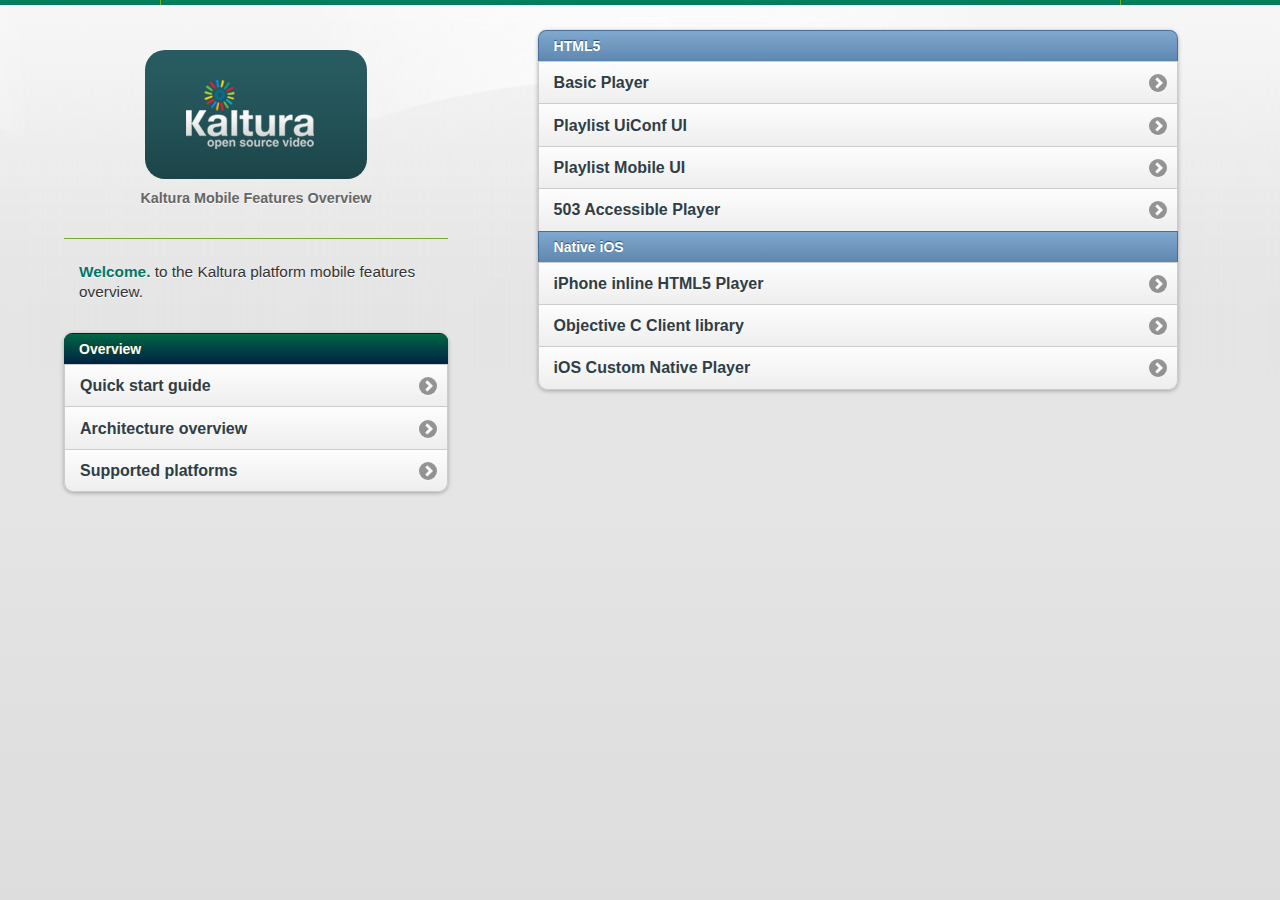
<file: www/index.html>
<!DOCTYPE html>
<html>
  <head>
  <title>Kaltura Mobile Features Overview</title>
  
    <meta name="viewport" content="width=device-width, initial-scale=1.0, maximum-scale=1.0, user-scalable=no;" />
	<meta charset="utf-8">
	<script type="text/javascript" charset="utf-8" src="lib/phonegap/phonegap.js"></script>  
		

	<link rel="stylesheet" href="css/kmf-docs.css" />
	
	<script src="lib/jquery/jquery.min.js"></script>
	
    <script src="lib/jquery/jquery.mobile.min.js"></script>
    <link rel="stylesheet" href="lib/jquery/jquery.mobile.min.css" />
        <script src="http://cdnbakmi.kaltura.com/html5/html5lib/v1.6.6/mwEmbedLoader.php"><</script>
    
    <script>
        $( document ).bind( "mobileinit", function() {
            // Make your jQuery Mobile framework configuration changes here!
            $.mobile.allowCrossDomainPages = true;
        });
    </script>
    
    
    <script> 
    var getPlaylistRequestUrl = function( wid, playlistId ){
  		return 'http://www.kaltura.com/api_v3/index.php?service=multirequest&format=9' +
  				'&callback=?&1:service=session&1:action=startWidgetSession&1:widgetId=' + 
  				wid + '&2:service=playlist&2:action=execute&2:ks={1:result:ks}&2:id=' + 
  				playlistId;
  	};
  	
	$('#basicPlayer').live('pagecreate', function(){
		kWidget.embed({
		'targetId': 'myVideoTarget',
		'wid': '_243342',
		'uiconf_id' : '2877502',
		'entry_id' : '0_uka1msg4',
		'readyCallback': function( playerId ){
			console.log( "kWidget player ready: " + playerId );
			var kdp = $('#' + playerId ).get(0);
			//kdp.addJsListener( 'doPlay', 'doPlayCallback');
		}
	});
	});
	
	
  	$('#playlistConfig').live('pagecreate', function(){
		$('#buildPlaylist').click(function(){
			$( this ).fadeOut('fast');
			// set the page to loading:
			$.mobile.showPageLoadingMsg();
		
			$('#configurePlaylist').fadeOut('fast');
			var widgetId = '_' + $('#partnerId').val();
			var playlistId = $('#playlistId').val();  
			$.getJSON( getPlaylistRequestUrl(widgetId, playlistId), function(data){
				var plList = data[1];
				$ulTarget = $('#playlistContainer ul');
				$.each( plList, function( inx, clip ){
					$ulTarget.append( 
							$('<li />').append( 
								$('<a />').attr('href', '#').append(
									$('<img />').attr('src', clip.thumbnailUrl ),
									$('<h3 />').text( clip.name ),
									$('<p />').text( clip.description )
								)
							).click(function(){
								$('body').append( 
									$("<div />")
									.attr( 'data-role', 'dialog' )
									.append( 
										$('<h3 />').text( clip.name ),
										$('<div />')
											.attr('id', 'videoTarget')
											.css({
												'width': '300px',
												'height': '400px'
											})
									)
								)
								kWidget.embed( 'videoTarget', {
									'wid' : widgetId,
									'uiconf_id' : '0_uka1msg4',
									'entry_id': clip.id
								});
							})
					)					
				});
				$.mobile.hidePageLoadingMsg();
				//debugger;
				$ulTarget.listview("refresh");
				
				
			})
		});  		
  	});
  </script>
    
    
    
  </head>
  <body>
  <div data-role="page" class="type-home">
	<div data-role="content">
		<div class="content-secondary">

			<div id="kmf-homeheader">
				<div id="kaltura-logo-sm"></div>
				<p style="margin:auto"> Kaltura Mobile Features Overview</p>
			</div>

			<p class="intro"><strong>Welcome.</strong> to the Kaltura platform mobile features overview.</p>

			<ul data-role="listview" data-inset="true" data-theme="c" data-dividertheme="f">
				<li data-role="list-divider">Overview</li>
				<li><a href="docs/about/getting-started.html">Quick start guide</a></li>
				<li><a href="docs/about/intro.html">Architecture overview</a></li>
				<li><a href="docs/about/platforms.html">Supported platforms</a></li>
			</ul>

		</div><!--/content-primary-->

		<div class="content-primary">
			<nav>
				<ul data-role="listview" data-inset="true" data-theme="c" data-dividertheme="b">
					<li data-role="list-divider">HTML5</li>
					<li><a href="features/basicPlayer.html">Basic Player</a></li>
					<li><a href="http://cdnakmi.kaltura.org/apis/html5versions/1.6.5/modules/KalturaSupport/tests/PlaylistVertical.html">Playlist UiConf UI</a></li>
					<li><a href="features/playlistMobileUi.html">Playlist Mobile UI</a></li>
					<li><a href="docs/content/index.html">503 Accessible Player</a></li>
					
					<li data-role="list-divider">Native iOS</li>
					<li><a href="docs/pages/index.html">iPhone inline HTML5 Player</a></li>
					<li><a href="docs/api/globalconfig.html">Objective C Client library</a></li>
					<li><a href="docs/api/events.html">iOS Custom Native Player</a></li>
					
				</ul>
			</nav>
		</div>
	</div>

</div>
  </body>
</html>
</file>
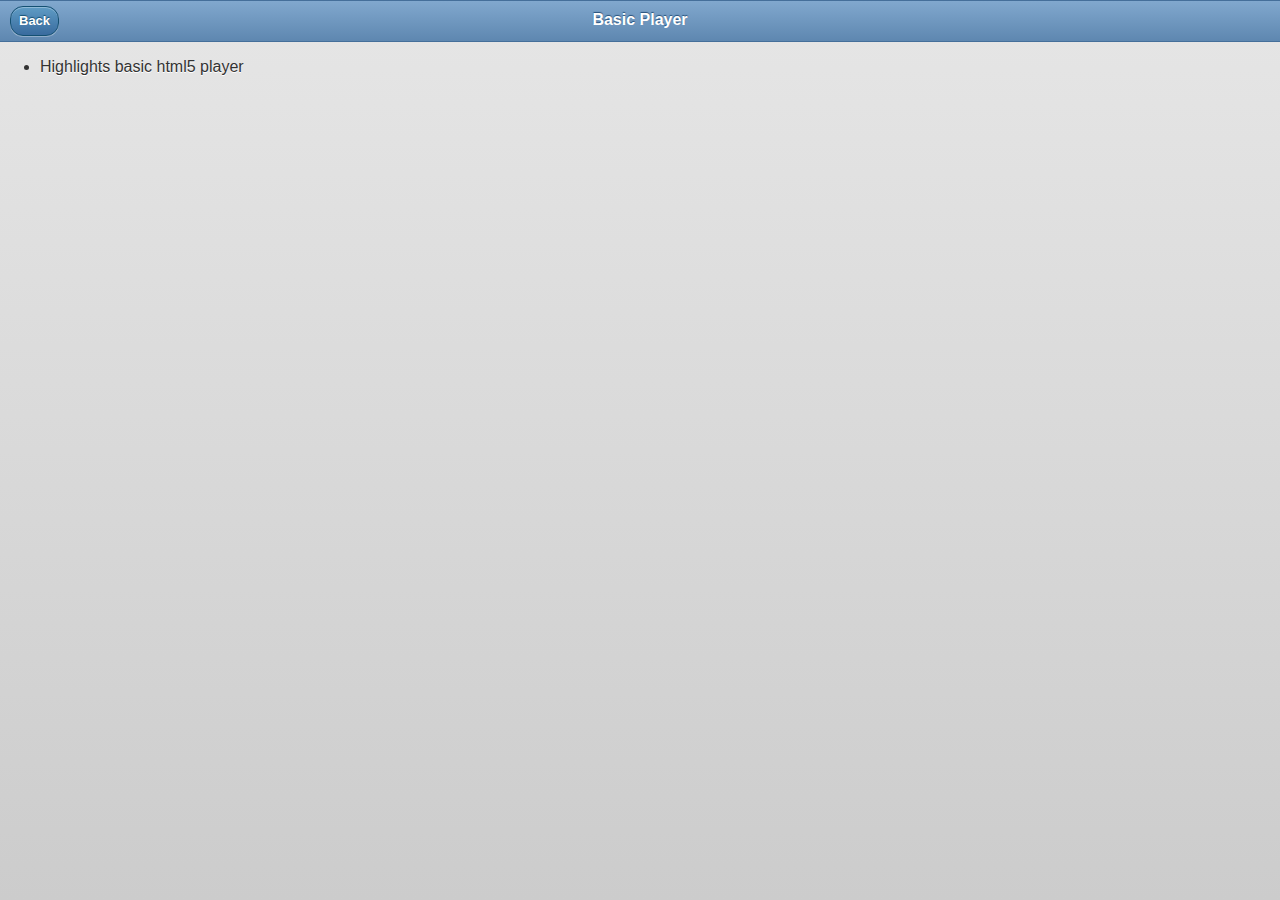
<file: www/features/basicPlayer.html>
<!DOCTYPE html>
<html>
  <head>
  <title>Basic Player</title>
  
    <meta name="viewport" content="width=device-width, initial-scale=1.0, maximum-scale=1.0, user-scalable=no;" />
	<meta charset="utf-8">
	<script type="text/javascript" charset="utf-8" src="../lib/phonegap/phonegap.js"></script>  
	<link rel="stylesheet" href="../css/kmf-docs.css" />
	<script src="../lib/jquery/jquery.min.js"></script>
    <script src="../lib/jquery/jquery.mobile.min.js"></script>
    <link rel="stylesheet" href="../lib/jquery/jquery.mobile.min.css" />
    <script src="http://cdnbakmi.kaltura.com/html5/html5lib/v1.6.6/mwEmbedLoader.php"><</script>
    
  </head>
  <body>
  <div id="basicPlayer" data-role="page" class="type-home" data-theme="b">
  	<div data-role="header" data-add-back-btn="true" data-theme="b">
  	
  	<a href="../index.html" data-add-back-btn="true">Back</a>
		<h1>Basic Player</h1>
	</div>
	
	<ul><li>Highlights basic html5 player</li></ul> 
  	<div id="myVideoTarget" style="width:400px;height:330px;"></div>
   </div>
  </body>
</html>
</file>
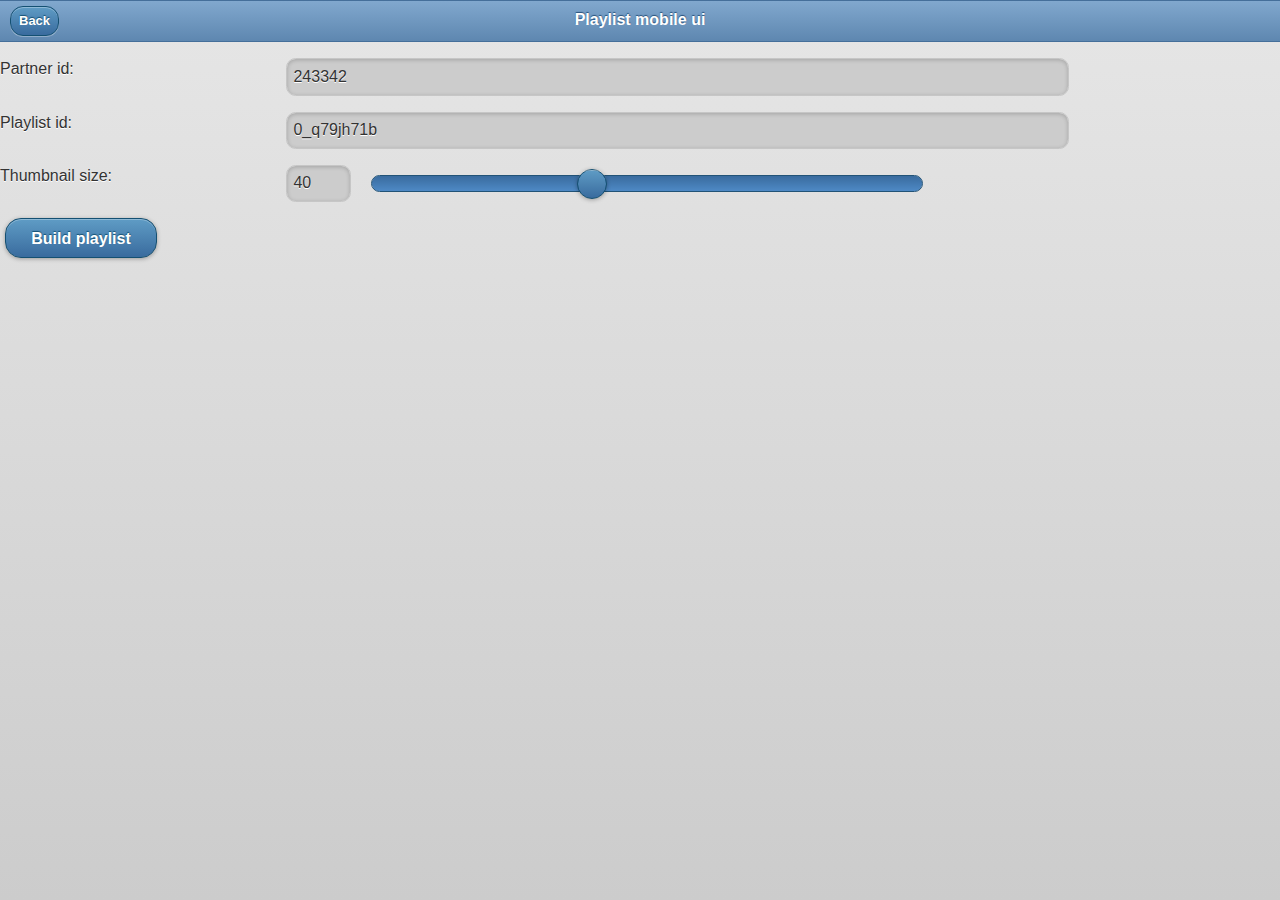
<file: www/features/playlistMobileUi.html>
<!DOCTYPE html>
<html>
  <head>
  <title>Playlist mobile ui</title>
  
    <meta name="viewport" content="width=device-width, initial-scale=1.0, maximum-scale=1.0, user-scalable=no;" />
	<meta charset="utf-8">
	<script type="text/javascript" charset="utf-8" src="../lib/phonegap/phonegap.js"></script>  
	<link rel="stylesheet" href="../css/kmf-docs.css" />
	<script src="../lib/jquery/jquery.min.js"></script>
    <script src="../lib/jquery/jquery.mobile.min.js"></script>
    <link rel="stylesheet" href="../lib/jquery/jquery.mobile.min.css" />
    <script src="http://cdnbakmi.kaltura.com/html5/html5lib/v1.6.6/mwEmbedLoader.php"><</script>
    
    <script>
        $( document ).bind( "mobileinit", function() {
            // Make your jQuery Mobile framework configuration changes here!
            $.mobile.allowCrossDomainPages = true;
            $.mobile.page.addBackBtn = true;
        });
        alert('in head');
    </script>
  </head>
  <body>
  
  
  
  <div id="playlistConfig" data-role="page" class="type-home" data-theme="b">
	  	<div data-role="header" data-add-back-btn="true" data-theme="b">
	  	
	  	<a href="../index.html" data-add-back-btn="true">Back</a>
			<h1>Playlist mobile ui</h1>
		</div>
		<div id="configurePlaylist">
			<div data-role="fieldcontain" class="ui-field-contain ui-body ui-br">
		        <label for="name-a" class="ui-input-text">Partner id:</label>
		        <input id="partnerId" value="243342" type="text" value="" id="name-a" name="name" class="ui-input-text ui-body-b ui-corner-all ui-shadow-inset">
			</div>
		
			<div data-role="fieldcontain" class="ui-field-contain ui-body ui-br">
		        <label for="name-a" class="ui-input-text">Playlist id:</label>
		        <input id="playlistId" value="0_q79jh71b" type="text" value="0_q79jh71b" id="name-a" name="name" class="ui-input-text ui-body-b ui-corner-all ui-shadow-inset">
			</div>
			
			<div data-role="fieldcontain" class="ui-field-contain ui-body ui-br">
				<label for="slider-a" class="ui-input-text ui-slider" id="slider-a-label">Thumbnail size:</label>
			 	<input type="number" data-type="range" max="100" min="0" value="40" id="slider-a" name="slider" class="ui-input-text ui-body-b ui-corner-all ui-shadow-inset ui-slider-input">
			</div>
		</div>
				<a id="buildPlaylist" style="width:150px;" href="#" data-role="button">Build playlist</a> 
				
		<div id="playlistContainer">
			<ul data-role="listview" class="ui-listview">
				
			</ul>
		</div>
		
	</div>



  </body>
</html>
</file>
<file: www/css/kmf-docs.css>
/* kmf docs css

Beware: lots of last-minute CSS going on in here 
cobblers, shoes, 
*/

body { background: #dddddd; }
.ui-mobile .type-home .ui-content { margin: 0; background: #e5e5e5 url(../images/kmf-sitebg.png) top center repeat-x; }
.ui-mobile #kmf-homeheader { padding: 40px 10px 0; text-align: center;  margin: 0 auto; }
.ui-mobile #kmf-homeheader h1 { margin: 0 0 ; }
.ui-mobile #kmf-homeheader p { margin: .3em 0 0; line-height: 1.3; font-size: .9em; font-weight: bold; color: #666; }
.ui-mobile #kmf-version { text-indent: -99999px; background: url(../images/version.png) top right no-repeat; width: 119px; height: 122px; overflow: hidden; position: absolute; z-index: 50; top: -11px; right: 0; }
.ui-mobile .kmf-themeswitcher { margin: 10px 25px 10px 10px;  }

h2 { margin:1.2em 0 .4em 0; }
p code { font-size:1.2em; font-weight:bold; } 
h4 code {font-size:1.2em; font-weight:bold; }

dt { font-weight: bold; margin: 2em 0 .5em; }
dt code, dd code { font-size:1.3em; line-height:150%; }
pre { white-space: pre; white-space: pre-wrap; word-wrap: break-word; }

#kmf-homeheader img { width: 235px; }
img { max-width: 100%; }

.ui-header .kmf-home { top:0.65em; }
nav { margin: 0; }

p.intro {
	font-size: .96em;
	line-height: 1.3;
		border-top: 1px solid #75ae18;
		border-bottom: 0;
		background: none;
		margin: 1.5em 0;
		padding: 1.5em 15px 0;

}
p.intro strong {
	color:  #007766;
}
.footer-docs {
	padding: 5px 0;
}
.footer-docs p {
	float: left;
	margin-left:15px;
	font-weight: normal;
	font-size: .9em;
}

.type-interior .content-secondary {
	border-right: 0;
	border-left: 0;
	margin: 10px -15px 0;
	background: #fff;
	border-top: 1px solid #ccc;
}
.type-home .ui-content {
	margin-top: 5px;
}
.type-interior .ui-content {
	padding-bottom: 0;
}
.content-secondary .ui-collapsible {
	padding: 0 15px 10px;

}
.content-secondary .ui-collapsible-content {
	padding: 0;
	background: none;
	border-bottom: none;
}
.content-secondary .ui-listview {
	margin: 0;
}
/* new API additions */

dt {  
	margin: 35px 0 15px 0; 
	background-color:#ddd; 
	font-weight:normal;
}
dt code { 
	display:inline-block; 
	font-weight:bold;
	color:#002244; 
	padding:3px 7px; 
	margin-right:10px; 
	background-color:#fff; 
}
dd { 
	margin-bottom:10px; 
}
dd .default { font-weight:bold; }
dd pre { 
	margin:0 0 0 0; 
}
dd code { font-weight: normal; }
dd pre code { 
	margin:0; 
	border:none; 
	font-weight:normal; 
	font-size:100%; 
	background-color:transparent; 
}
dd h4 { margin:15px 0 0 0; }
		
.localnav {
	margin:0 0 20px 0;
	overflow:hidden;
}
.localnav li {
	float:left;
}
.localnav .ui-btn-inner { 
	padding: .6em 10px; 
	font-size:80%; 
}


/* F bar theme - just for the docs overview headers */
.ui-bar-f {
	border-top: 1px solid 	#002244;
	border-bottom: 1px solid #002244;
	background: 			#006642;
	color: 					#fff;
	font-weight: bold;
	text-shadow: 0 -1px 1px #234403;	
	background-image: -webkit-gradient(linear, left top, left bottom, from(#006642), to(#002244)); /* Saf4+, Chrome */
	background-image: -webkit-linear-gradient(#006642, #002244); /* Chrome 10+, Saf5.1+ */
	background-image:    -moz-linear-gradient(#006642, #002244); /* FF3.6 */
	background-image:     -ms-linear-gradient(#006642, #002244); /* IE10 */
	background-image:      -o-linear-gradient(#006642, #002244); /* Opera 11.10+ */
	background-image:         linear-gradient(#006642, #002244);		
}
.ui-bar-f,
.ui-bar-f .ui-link-inherit {
	color: 					#fff;
}
.ui-bar-f .ui-link {
	color: 					#fff;
	font-weight: bold;
}
.ui-btn-up-f {
	border: 1px solid 		#3B6F07;
	background: 			#002244;
	font-weight: bold;
	color: 					#fff;
	text-shadow: 0 -1px 1px #234403;
	background-image: -webkit-gradient(linear, left top, left bottom, from(#006642), to(#002244)); /* Saf4+, Chrome */
	background-image: -webkit-linear-gradient(#006642, #002244); /* Chrome 10+, Saf5.1+ */
	background-image:    -moz-linear-gradient(#006642, #002244); /* FF3.6 */
	background-image:     -ms-linear-gradient(#006642, #002244); /* IE10 */
	background-image:      -o-linear-gradient(#006642, #002244); /* Opera 11.10+ */
	background-image:         linear-gradient(#006642, #002244);
}
.ui-btn-up-f a.ui-link-inherit {
	color: 					#fff;
}
.ui-btn-hover-f {
	border: 1px solid 		#3B6F07;
	background: 			#6EBC1F;
	font-weight: bold;
	color: 					#fff;
	text-shadow: 0 -1px 1px #234403;
	background-image: -webkit-gradient(linear, left top, left bottom, from(#8FC963), to(#6EBC1F)); /* Saf4+, Chrome */
	background-image: -webkit-linear-gradient(#8FC963, #6EBC1F); /* Chrome 10+, Saf5.1+ */
	background-image:    -moz-linear-gradient(#8FC963, #6EBC1F); /* FF3.6 */
	background-image:     -ms-linear-gradient(#8FC963, #6EBC1F); /* IE10 */
	background-image:      -o-linear-gradient(#8FC963, #6EBC1F); /* Opera 11.10+ */
	background-image:         linear-gradient(#8FC963, #6EBC1F);
}
.ui-btn-hover-f a.ui-link-inherit {
	color: 					#fff;
}
.ui-btn-down-f {
	border: 1px solid 		#3B6F07;
	background: 			#3d3d3d;
	font-weight: bold;
	color: 					#fff;
	text-shadow: 0 -1px 1px #234403;
	background-image: -webkit-gradient(linear, left top, left bottom, from(#002244), to(#002233)); /* Saf4+, Chrome */
	background-image: -webkit-linear-gradient(#002244, #002233); /* Chrome 10+, Saf5.1+ */
	background-image:    -moz-linear-gradient(#002244, #002233); /* FF3.6 */
	background-image:     -ms-linear-gradient(#002244, #002233); /* IE10 */
	background-image:      -o-linear-gradient(#002244, #002233); /* Opera 11.10+ */
	background-image:         linear-gradient(#002244, #002233);
}
.ui-btn-down-f a.ui-link-inherit {
	color: 					#fff;
}
.ui-btn-up-f,
.ui-btn-hover-f,
.ui-btn-down-f {
	font-family: Helvetica, Arial, sans-serif;
	text-decoration: none;
}




/* docs site layout */

@media all and (min-width: 650px){
	
	.kmf-home {
		position: absolute;
		left: 10px;
		top: 0;
	}
	.type-home .ui-content {
		margin-top: 5px;
	}
	.ui-mobile #kmf-homeheader {
		max-width: 340px;
	}
	.ui-mobile .kmf-themeswitcher {
		float: right;
	}
	p.intro {
		margin: 2em 0;
	}
	.type-home .ui-content,
	.type-interior .ui-content {
		padding: 0;
		background: url(../images/px-ccc.gif) 50% 0 repeat-y;
	}
	.type-interior .ui-content {
		background-position: 45%;
		overflow: hidden;
	}
	.content-secondary {
		text-align: left;
		float: left;
		width: 45%;
		background: none;
	}
	.content-secondary,
	.type-interior .content-secondary {
		margin: 30px 0 20px 2%;
		padding: 20px 4% 0 0;
			background: none;
					border-top: none;
	}
	.type-index .content-secondary {
		padding: 0;
	}
	.content-secondary .ui-collapsible {
		margin: 0;
		padding: 0;
	}
	.content-secondary .ui-collapsible-content {
		border: none;
	}
	.type-index .content-secondary .ui-listview {
		margin: 0;
	}

	.ui-mobile #kmf-homeheader {
		padding: 0;
	}
	.content-primary {
		width: 45%;
		float: right;
		margin-top: 30px;
		margin-right: 1%;
		padding-right: 1%;
	}
	.content-primary ul:first-child {
		margin-top: 0;
	}
	.content-secondary h2 {
		position: absolute;
		left: -9999px;
	}
	.type-interior .content-primary {
		padding: 1.5em 6% 3em 0;
		margin: 0;
	}
	/* fix up the collapsibles - expanded on desktop */
	.content-secondary .ui-collapsible-heading {
		display: none;
	}
	.content-secondary .ui-collapsible-contain {
		margin:0;
	}
	.content-secondary .ui-collapsible-content {
		display: block;
		margin: 0;
		padding: 0;
	}
	.type-interior  .content-secondary .ui-li-divider {
		padding-top: 1em;
		padding-bottom: 1em;
	}
	.type-interior .content-secondary {
		margin: 0;
		padding: 0;
	}
	
}
@media all and (min-width: 750px){
	.type-home .ui-content,
	.type-interior .ui-content {
		background-position: 39%;
	}
	.content-secondary {
		width: 34%;
	}
	.content-primary {
		width: 56%;
		padding-right: 1%;
	}	
	.type-interior .ui-content {
		background-position: 34%;
	}
}

@media all and (min-width: 1200px){
	.type-home .ui-content{
		background-position: 38.5%;
	}
	.type-interior .ui-content {
		background-position: 30%;
	}
	.content-secondary {
		width: 30%;
		padding-right:6%;
		margin: 30px 0 20px 5%;
	}
	.type-interior .content-secondary {
		margin: 0;
		padding: 0;
	}
	.content-primary {
		width: 50%;
		margin-right: 5%;
		padding-right: 3%;
	}
	.type-interior .content-primary {
		width: 60%;
	}
}

#kaltura-logo-sm {
	margin:auto;
	-webkit-border-radius: 20px;
	-moz-border-radius: 20px;
	border-radius: 20px;
	background-image: url(../images/kalturalogo.gif);
	width:222px;
	height:129px;
	display:block;
	margin-bottom: 10px;
}
</file>
